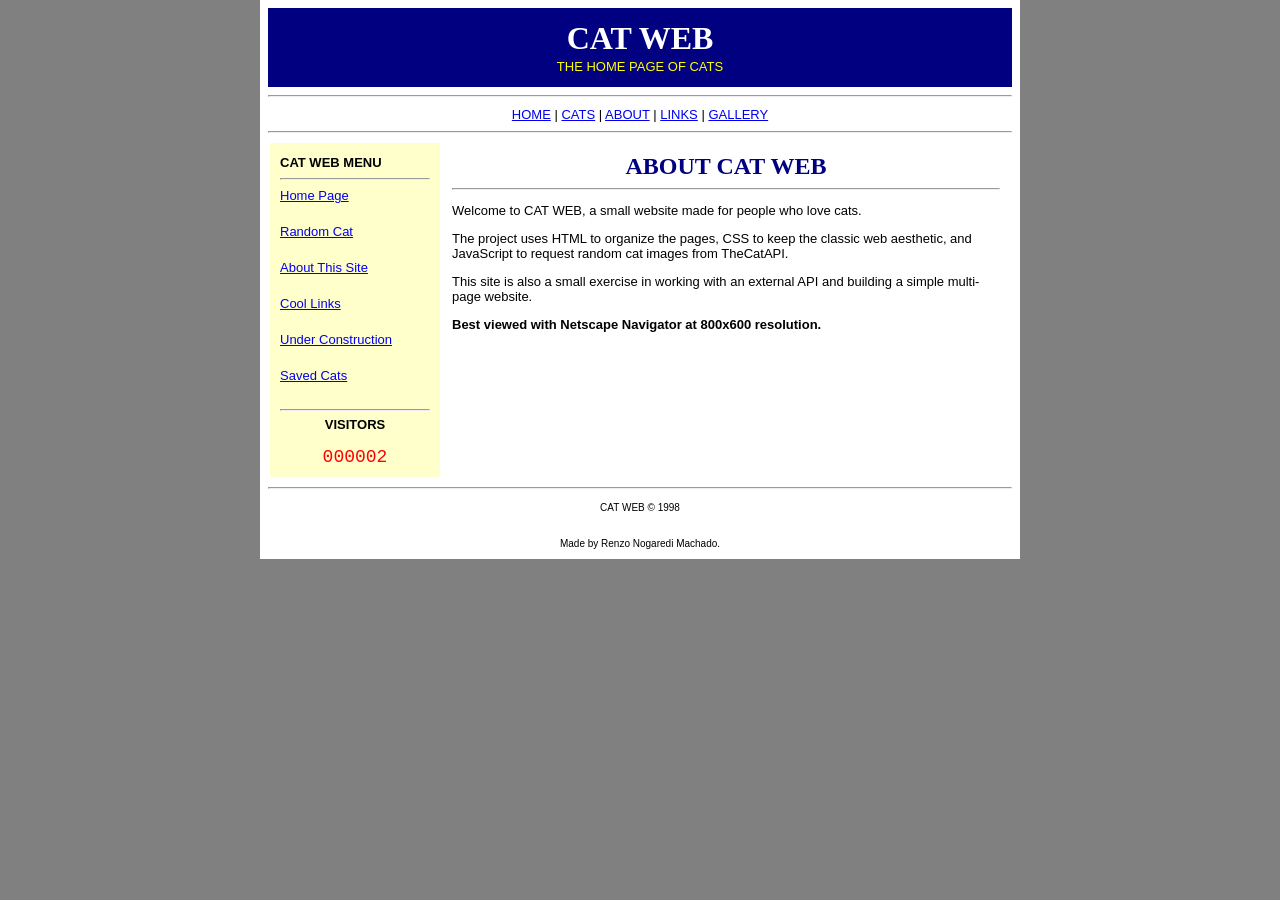
<file: about.html>
<!doctype html>
<html lang="pt-BR">
<head>
  <meta charset="UTF-8">
  <meta name="viewport" content="width=device-width, initial-scale=1">
  <title>CAT WEB - About</title>
  <link rel="stylesheet" href="style.css">
</head>
<body>
  <center><table width="760" cellpadding="8" cellspacing="0" border="0"><tr><td>
    <table width="100%" bgcolor="#000080" cellpadding="10"><tr><td align="center">
      <font face="Times New Roman" size="6" color="#FFFFFF"><b>CAT WEB</b></font><br>
      <font face="Arial" size="2" color="#FFFF00">THE HOME PAGE OF CATS</font>
    </td></tr></table>
    <hr><center><font face="Arial" size="2">
      <a href="index.html">HOME</a> | <a href="cats.html">CATS</a> |
      <a href="about.html">ABOUT</a> | <a href="links.html">LINKS</a> | <a href="gallery.html">GALLERY</a>
    </font></center><hr>
    <table width="100%" cellpadding="10"><tr>
      <td width="150" valign="top" bgcolor="#FFFFCC"><font face="Arial" size="2">
        <b>CAT WEB MENU</b><hr><a href="index.html">Home Page</a><br><br>
        <a href="cats.html">Random Cat</a><br><br><a href="about.html">About This Site</a><br><br>
        <a href="links.html">Cool Links</a><br><br><a href="construction.html">Under Construction</a><br><br><a href="gallery.html">Saved Cats</a>
        <br><br><hr><center><b>VISITORS</b><br><br><font face="Courier New" size="4" color="#FF0000"><span id="visitorCount">000001</span></font></center>
      </font></td>
      <td valign="top"><center><font face="Times New Roman" size="5" color="#000080"><b>ABOUT CAT WEB</b></font></center>
        <hr><font face="Arial" size="2">
          <p>Welcome to CAT WEB, a small website made for people who love cats.</p>
          <p>The project uses HTML to organize the pages, CSS to keep the classic web aesthetic, and JavaScript to request random cat images from TheCatAPI.</p>
          <p>This site is also a small exercise in working with an external API and building a simple multi-page website.</p>
          <p><b>Best viewed with Netscape Navigator at 800x600 resolution.</b></p>
        </font>
      </td>
    </tr></table>
    <hr><center><font face="Arial" size="1">CAT WEB &copy; 1998<br><br>Made by Renzo Nogaredi Machado.</font></center>
  </td></tr></table></center>
  <script src="script.js"></script>
</body>
</html>
</file>
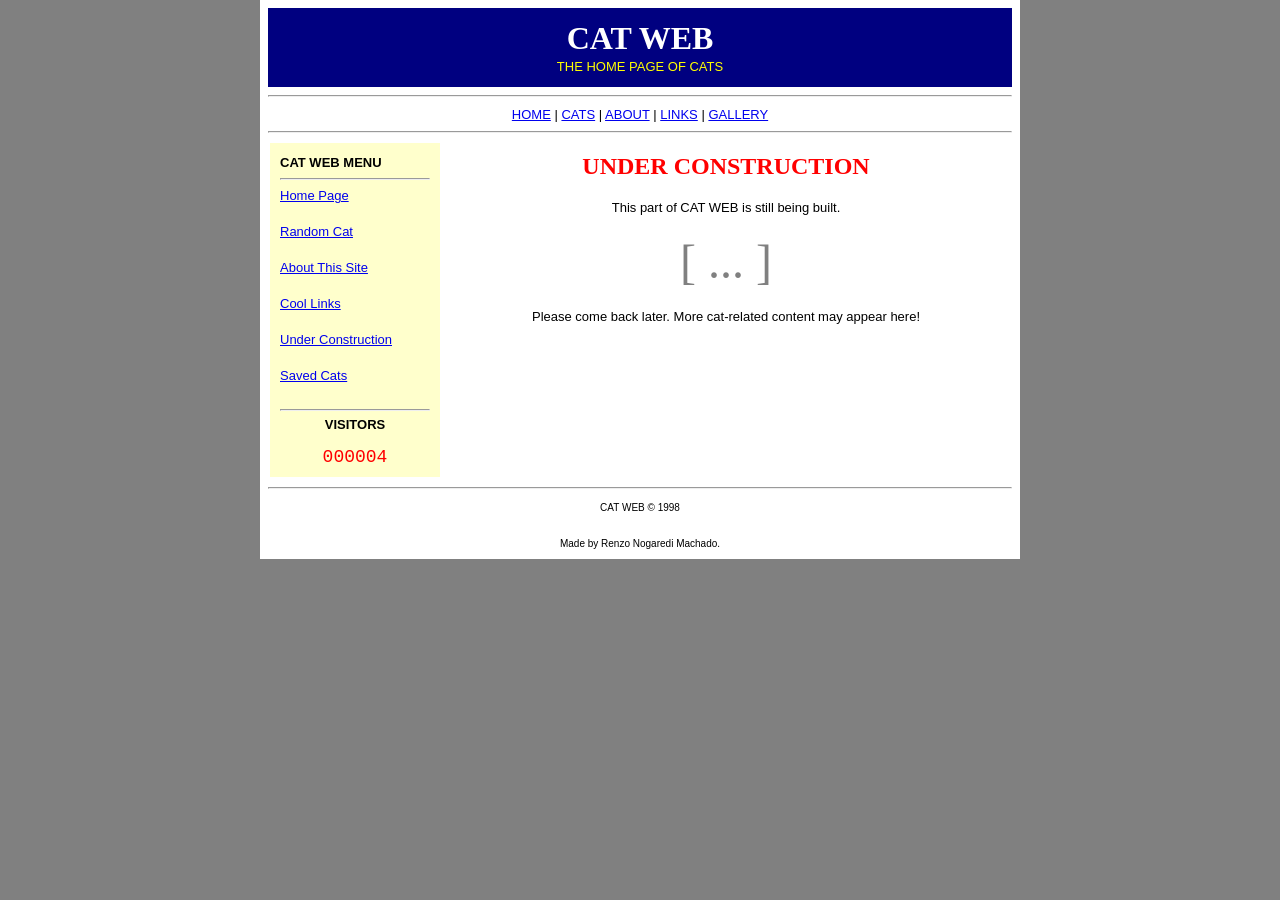
<file: construction.html>
<!doctype html>
<html lang="pt-BR">
<head>
  <meta charset="UTF-8">
  <meta name="viewport" content="width=device-width, initial-scale=1">
  <title>CAT WEB - Under Construction</title>
  <link rel="stylesheet" href="style.css">
</head>
<body>
  <center><table width="760" cellpadding="8" cellspacing="0" border="0"><tr><td>
    <table width="100%" bgcolor="#000080" cellpadding="10"><tr><td align="center">
      <font face="Times New Roman" size="6" color="#FFFFFF"><b>CAT WEB</b></font><br>
      <font face="Arial" size="2" color="#FFFF00">THE HOME PAGE OF CATS</font>
    </td></tr></table>
    <hr><center><font face="Arial" size="2">
      <a href="index.html">HOME</a> | <a href="cats.html">CATS</a> |
      <a href="about.html">ABOUT</a> | <a href="links.html">LINKS</a> | <a href="gallery.html">GALLERY</a>
    </font></center><hr>
    <table width="100%" cellpadding="10"><tr>
      <td width="150" valign="top" bgcolor="#FFFFCC"><font face="Arial" size="2">
        <b>CAT WEB MENU</b><hr><a href="index.html">Home Page</a><br><br>
        <a href="cats.html">Random Cat</a><br><br><a href="about.html">About This Site</a><br><br>
        <a href="links.html">Cool Links</a><br><br><a href="construction.html">Under Construction</a><br><br><a href="gallery.html">Saved Cats</a>
        <br><br><hr><center><b>VISITORS</b><br><br><font face="Courier New" size="4" color="#FF0000"><span id="visitorCount">000001</span></font></center>
      </font></td>
      <td valign="top"><center><font face="Times New Roman" size="5" color="#FF0000"><b>UNDER CONSTRUCTION</b></font>
        <br><br><font face="Arial" size="2">This part of CAT WEB is still being built.</font>
        <br><br><font size="7" color="#808080">[ ... ]</font>
        <br><br><font face="Arial" size="2">Please come back later. More cat-related content may appear here!</font>
      </center></td>
    </tr></table>
    <hr><center><font face="Arial" size="1">CAT WEB &copy; 1998<br><br>Made by Renzo Nogaredi Machado.</font></center>
  </td></tr></table></center>
  <script src="script.js"></script>
</body>
</html>
</file>
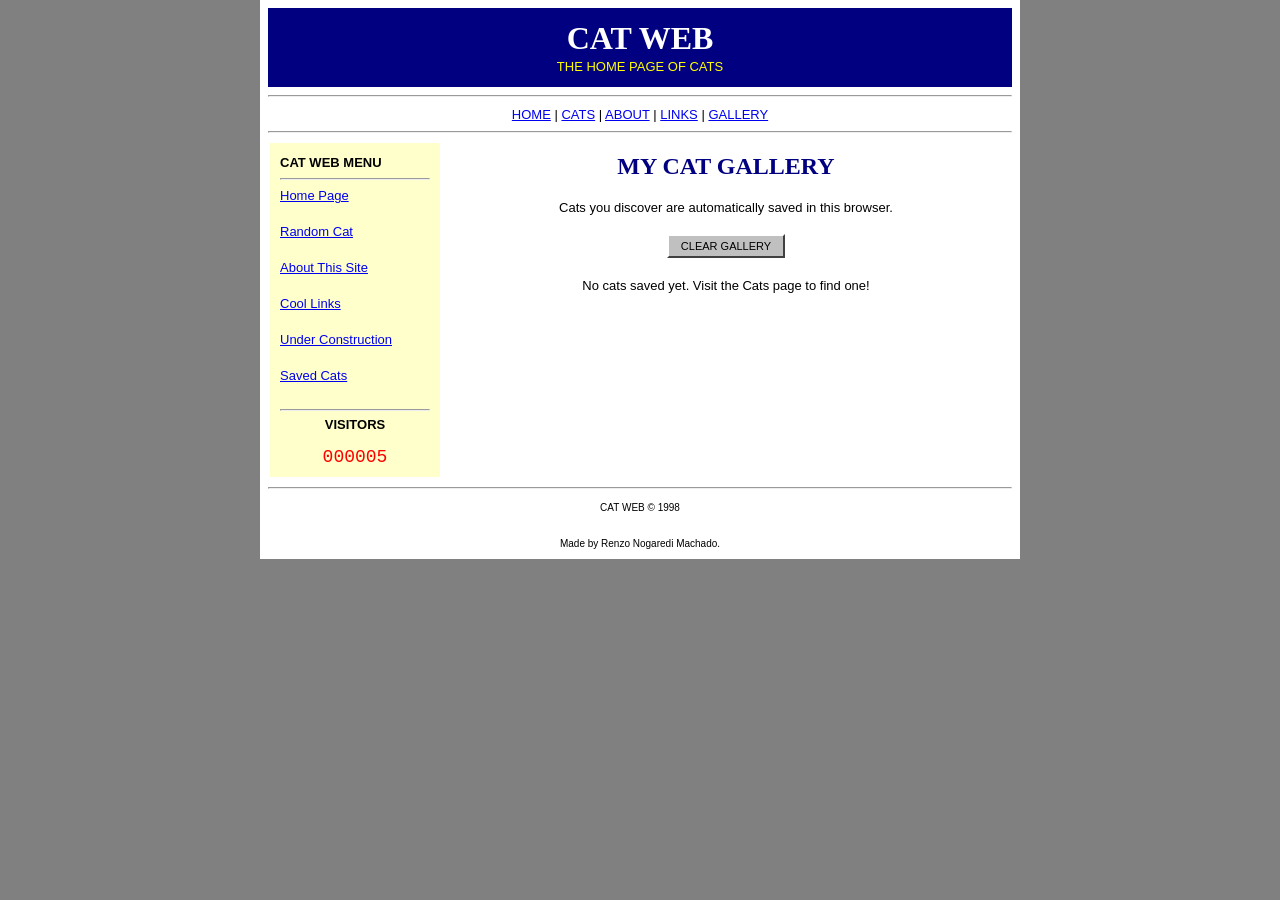
<file: gallery.html>
<!doctype html>
<html lang="pt-BR">
<head>
  <meta charset="UTF-8">
  <meta name="viewport" content="width=device-width, initial-scale=1">
  <title>CAT WEB - Saved Cats</title>
  <link rel="stylesheet" href="style.css">
</head>
<body>
  <center><table width="760" cellpadding="8" cellspacing="0" border="0"><tr><td>
    <table width="100%" bgcolor="#000080" cellpadding="10"><tr><td align="center">
      <font face="Times New Roman" size="6" color="#FFFFFF"><b>CAT WEB</b></font><br>
      <font face="Arial" size="2" color="#FFFF00">THE HOME PAGE OF CATS</font>
    </td></tr></table>
    <hr><center><font face="Arial" size="2">
      <a href="index.html">HOME</a> | <a href="cats.html">CATS</a> |
      <a href="about.html">ABOUT</a> | <a href="links.html">LINKS</a> |
      <a href="gallery.html">GALLERY</a>
    </font></center><hr>
    <table width="100%" cellpadding="10"><tr>
      <td width="150" valign="top" bgcolor="#FFFFCC"><font face="Arial" size="2">
        <b>CAT WEB MENU</b><hr>
        <a href="index.html">Home Page</a><br><br>
        <a href="cats.html">Random Cat</a><br><br>
        <a href="about.html">About This Site</a><br><br>
        <a href="links.html">Cool Links</a><br><br>
        <a href="construction.html">Under Construction</a><br><br>
        <a href="gallery.html">Saved Cats</a>
        <br><br><hr>
        <center><b>VISITORS</b><br><br>
          <font face="Courier New" size="4" color="#FF0000"><span id="visitorCount">000001</span></font>
        </center>
      </font></td>
      <td valign="top">
        <center>
          <font face="Times New Roman" size="5" color="#000080"><b>MY CAT GALLERY</b></font>
          <br><br><font face="Arial" size="2">Cats you discover are automatically saved in this browser.</font>
          <br><br><button type="button" id="clearGalleryButton">CLEAR GALLERY</button>
          <br><br><font id="emptyGallery" face="Arial" size="2">No cats saved yet. Visit the Cats page to find one!</font>
        </center>
        <div id="catGallery" class="cat-gallery"></div>
      </td>
    </tr></table>
    <hr><center><font face="Arial" size="1">CAT WEB &copy; 1998<br><br>Made by Renzo Nogaredi Machado.</font></center>
  </td></tr></table></center>
  <script src="script.js"></script>
  <script src="gallery.js"></script>
</body>
</html>
</file>
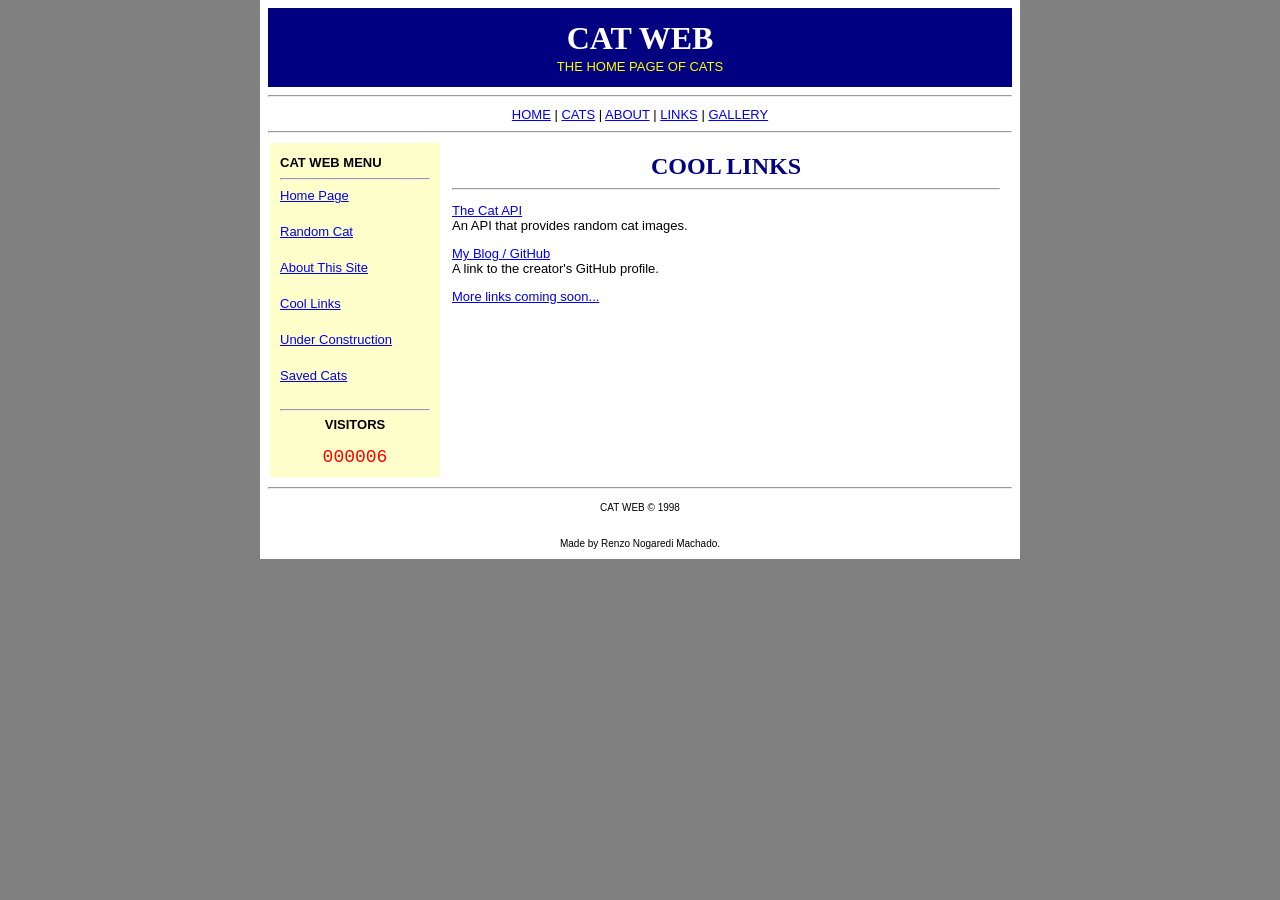
<file: links.html>
<!doctype html>
<html lang="pt-BR">
<head>
  <meta charset="UTF-8">
  <meta name="viewport" content="width=device-width, initial-scale=1">
  <title>CAT WEB - Cool Links</title>
  <link rel="stylesheet" href="style.css">
</head>
<body>
  <center><table width="760" cellpadding="8" cellspacing="0" border="0"><tr><td>
    <table width="100%" bgcolor="#000080" cellpadding="10"><tr><td align="center">
      <font face="Times New Roman" size="6" color="#FFFFFF"><b>CAT WEB</b></font><br>
      <font face="Arial" size="2" color="#FFFF00">THE HOME PAGE OF CATS</font>
    </td></tr></table>
    <hr><center><font face="Arial" size="2">
      <a href="index.html">HOME</a> | <a href="cats.html">CATS</a> |
      <a href="about.html">ABOUT</a> | <a href="links.html">LINKS</a> | <a href="gallery.html">GALLERY</a>
    </font></center><hr>
    <table width="100%" cellpadding="10"><tr>
      <td width="150" valign="top" bgcolor="#FFFFCC"><font face="Arial" size="2">
        <b>CAT WEB MENU</b><hr><a href="index.html">Home Page</a><br><br>
        <a href="cats.html">Random Cat</a><br><br><a href="about.html">About This Site</a><br><br>
        <a href="links.html">Cool Links</a><br><br><a href="construction.html">Under Construction</a><br><br><a href="gallery.html">Saved Cats</a>
        <br><br><hr><center><b>VISITORS</b><br><br><font face="Courier New" size="4" color="#FF0000"><span id="visitorCount">000001</span></font></center>
      </font></td>
      <td valign="top"><center><font face="Times New Roman" size="5" color="#000080"><b>COOL LINKS</b></font></center>
        <hr><font face="Arial" size="2">
          <p><a href="https://thecatapi.com/" target="_blank" rel="noopener noreferrer">The Cat API</a><br>
          An API that provides random cat images.</p>
          <p><a href="https://github.com/renzonogar" target="_blank" rel="noopener noreferrer">My Blog / GitHub</a><br>
          A link to the creator's GitHub profile.</p>
          <p><a href="construction.html">More links coming soon...</a></p>
        </font>
      </td>
    </tr></table>
    <hr><center><font face="Arial" size="1">CAT WEB &copy; 1998<br><br>Made by Renzo Nogaredi Machado.</font></center>
  </td></tr></table></center>
  <script src="script.js"></script>
</body>
</html>
</file>
<file: style.css>
/*
   Oi Prof. Felipe. O meu projeto seria sobre games, porém como
   a SATC bloqueou a API que eu iria usar (RAWG api), eu decidi
   mudar o tema do meu projeto para gatos. Culpe a SATC por meu
   projeto não ser tão criativo.
*/

body {
  margin: 0;
  padding: 0;
  background-color: #808080;
  color: #000000;
  font-family: "Times New Roman", Times, serif;
}

a {
  color: #0000ee;
  text-decoration: underline;
}

a:visited {
  color: #551a8b;
}

a:hover {
  color: #ff0000;
}

#catButton {
  background-color: #c0c0c0;
  color: #000000;
  border-top: 2px solid #ffffff;
  border-left: 2px solid #ffffff;
  border-right: 2px solid #404040;
  border-bottom: 2px solid #404040;
  padding: 4px 12px;
  font-family: "MS Sans Serif", Arial, sans-serif;
  font-size: 11px;
  cursor: pointer;
}

#catButton:active {
  border-top: 2px solid #404040;
  border-left: 2px solid #404040;
  border-right: 2px solid #ffffff;
  border-bottom: 2px solid #ffffff;
}

#catImage {
  display: none;
  max-width: 500px;
  height: auto;
}

#loading,
#error {
  display: none;
}

#error {
  color: #ff0000;
}

center > table {
  background-color: #ffffff;
}

@media screen and (max-width: 780px) {
  center > table {
    width: 95% !important;
  }

  #catImage {
    max-width: 100%;
  }
}


/* Saved cats gallery */
#clearGalleryButton {
  background-color: #c0c0c0;
  color: #000000;
  border-top: 2px solid #ffffff;
  border-left: 2px solid #ffffff;
  border-right: 2px solid #404040;
  border-bottom: 2px solid #404040;
  padding: 4px 12px;
  font-family: "MS Sans Serif", Arial, sans-serif;
  font-size: 11px;
  cursor: pointer;
}

#clearGalleryButton:active {
  border-top: 2px solid #404040;
  border-left: 2px solid #404040;
  border-right: 2px solid #ffffff;
  border-bottom: 2px solid #ffffff;
}

.cat-gallery {
  display: grid;
  grid-template-columns: repeat(auto-fill, minmax(120px, 1fr));
  gap: 10px;
  margin-top: 18px;
}

.gallery-item {
  border: 3px ridge #808080;
  background-color: #000000;
  padding: 3px;
}

.gallery-item img {
  display: block;
  width: 100%;
  height: 110px;
  object-fit: cover;
}
</file>
